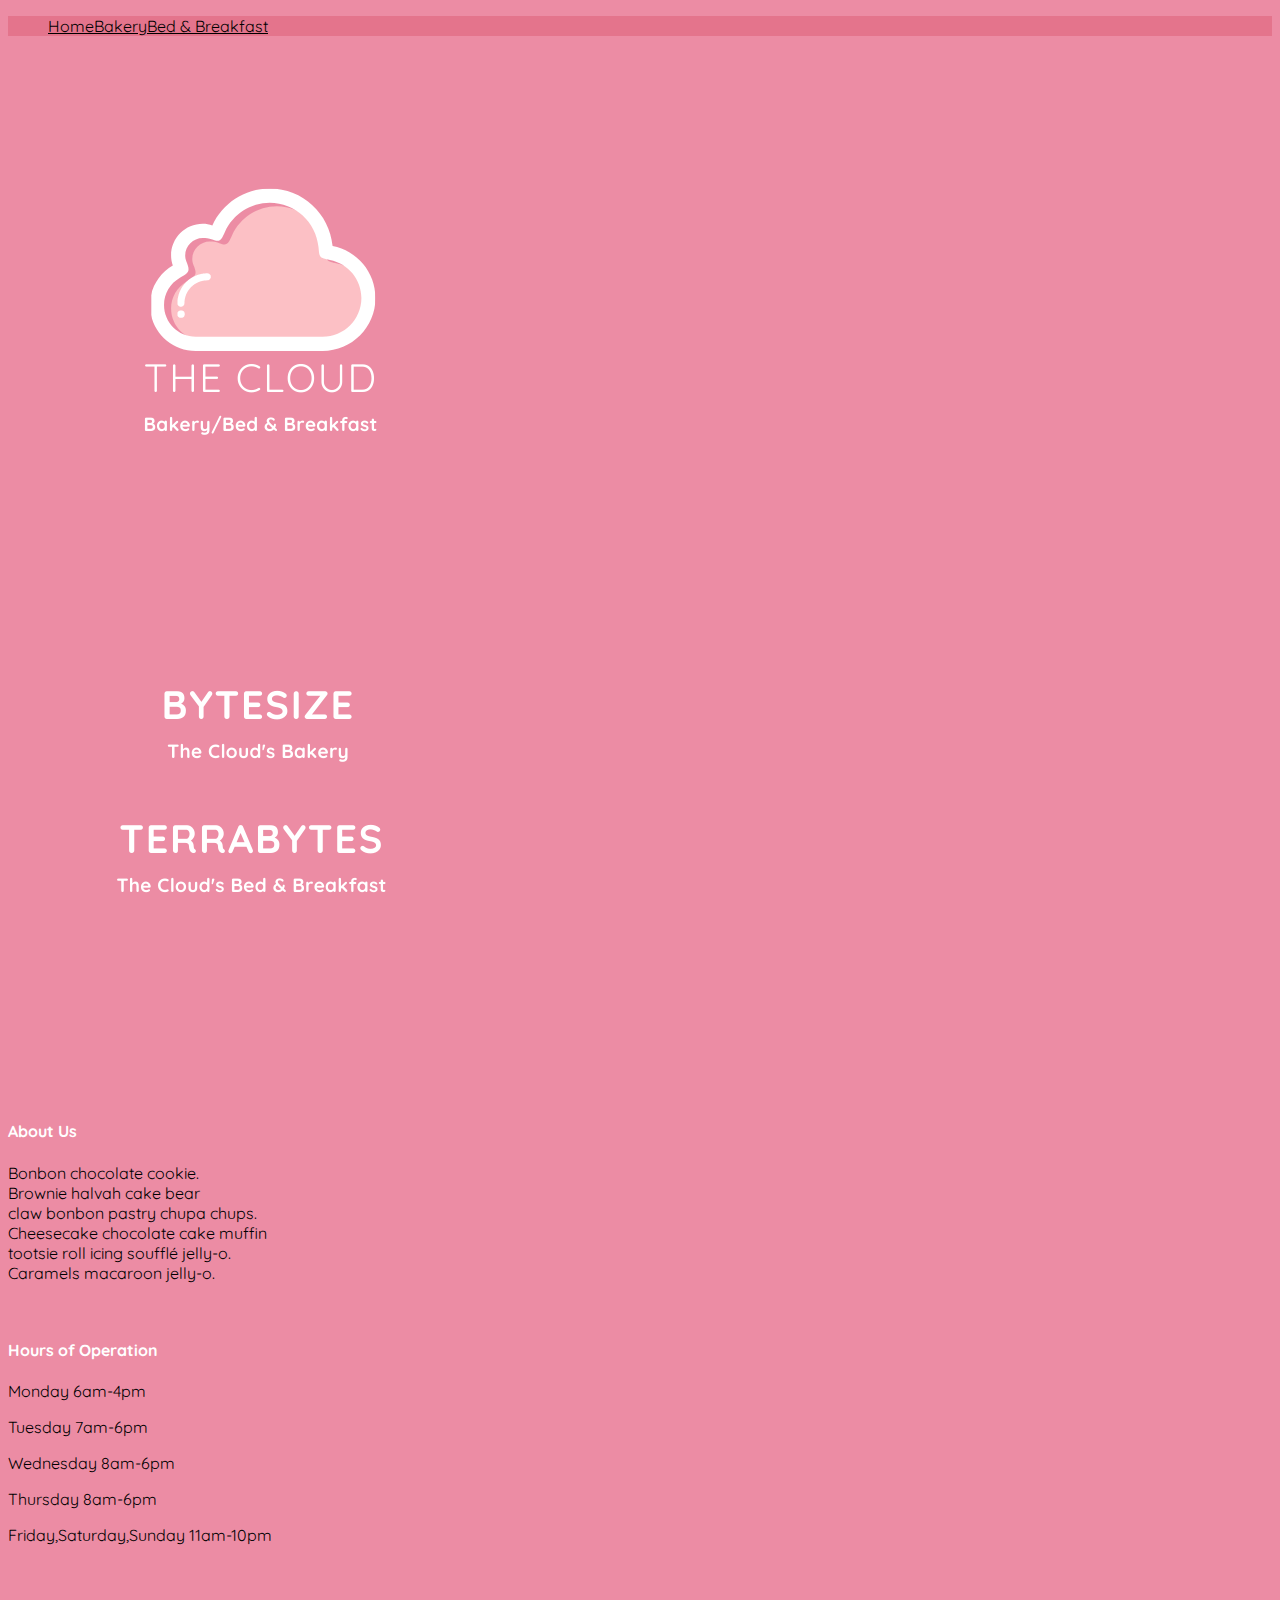
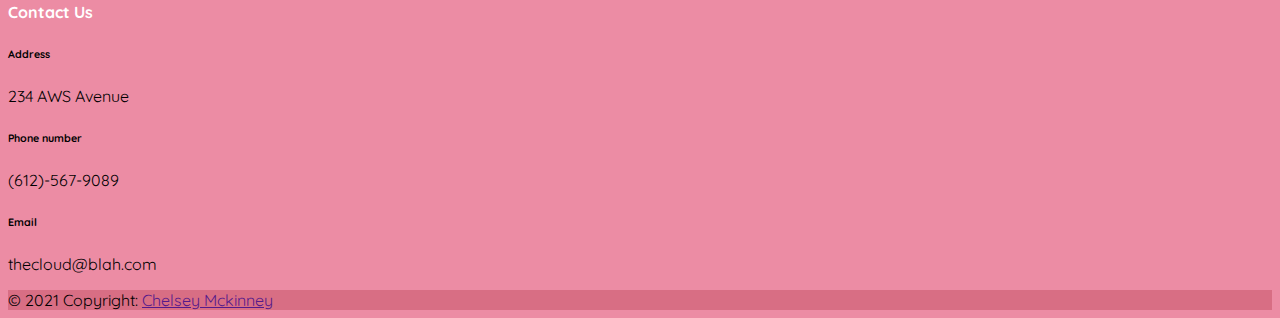
<file: index.html>
<!DOCTYPE html>
<html lang="en">
<head>
    <meta charset="UTF-8">
    <meta http-equiv="X-UA-Compatible" content="IE=edge">
    <meta name="viewport" content="width=device-width, initial-scale=1.0">
    <!--Bootstrap CSS-->
    <link href="https://cdn.jsdelivr.net/npm/bootstrap@5.0.1/dist/css/bootstrap.min.css" rel="stylesheet" integrity="sha384-+0n0xVW2eSR5OomGNYDnhzAbDsOXxcvSN1TPprVMTNDbiYZCxYbOOl7+AMvyTG2x" crossorigin="anonymous">
    <!--personal css-->
    <link rel="stylesheet" href="./styles/styles.css">
    <!--google fonts-->
    <link rel="preconnect" href="https://fonts.gstatic.com">
    <link href="https://fonts.googleapis.com/css2?family=Quicksand:wght@500&display=swap" rel="stylesheet">
    <title>The Cloud-homepage</title>
</head>
<body>
    <!--nav menu-->
    <div class="nav-menu">
        <div class="container">
            <div class="row">
                <ul class="home-nav">
                    <li class="nav-item">
                        <a class="nav-link active" aria-current="page" href="index.html">Home</a>
                    </li>
                    <li class="nav-item">
                        <a class="nav-link" href="bakery.html">Bakery</a>
                    </li>
                    <li class="nav-item">
                        <a class="nav-link" href="bedbreakfast.html">Bed & Breakfast</a>
                    </li>
                </ul>   
            </div>
        </div>
    </div>
    
   
    <br>
    <!--logo, other names-->
    <div class="container">
        <div class="row">
          <div class="col">
            <!--logo will go here-->
            <img src="./styles/images/THE-CLOUD1.png" alt="the-cloud-logo">
          </div>
          <!--make into 2 pictures-->
          <div class="col">
              <a href="bakery.html"> 
                <img src="./styles/images/THE-CLOUD2.png" alt="the-cloud-names">
              </a>
          </div>
        </div>
      </div>

      <br>

      <!--about us/contact us-->
      <div class="about-contact">
        <div class="container">
            <div class="row">
              <div class="col">
                  <div class="about-us">
                    <h4 class="about">About Us</h4>
                    <p>
                    Bonbon chocolate cookie.<br>Brownie halvah cake bear<br> claw bonbon pastry chupa chups.
                    <br>Cheesecake chocolate cake muffin<br> tootsie roll icing soufflé jelly-o.<br> 
                    Caramels macaroon jelly-o.<br> 
                    </p>
                  </div>
              </div>
    
              <br>
    
              <div class="col">
                <h4 class="contact">Hours of Operation</h4>
                <p>Monday 6am-4pm</p>
                <p>Tuesday 7am-6pm</p>
                <p>Wednesday 8am-6pm</p>
                <p>Thursday 8am-6pm</p>
                <p>Friday,Saturday,Sunday 11am-10pm</p>
              </div>
    
              <br>
    
              <div class="col">
                  <div class="contact-us">
                    <h4 class="contact">Contact Us</h4>
                    <h6>Address</h6>
                    <p>234 AWS Avenue</p>
                    <h6>Phone number</h6>
                    <p>(612)-567-9089</p>
                    <h6>Email</h6>
                    <p>thecloud@blah.com</p>
                  </div>
              </div>
            </div>
          </div>
      </div>

     


      <footer>
          <!-- Copyright -->
        <div class="text-center p-4" style="background-color: rgba(0, 0, 0, 0.05);">
            © 2021 Copyright:
            <a class="text-reset fw-bold" href="">Chelsey Mckinney</a>
        </div>
      </footer>
</body>
</html>
</file>
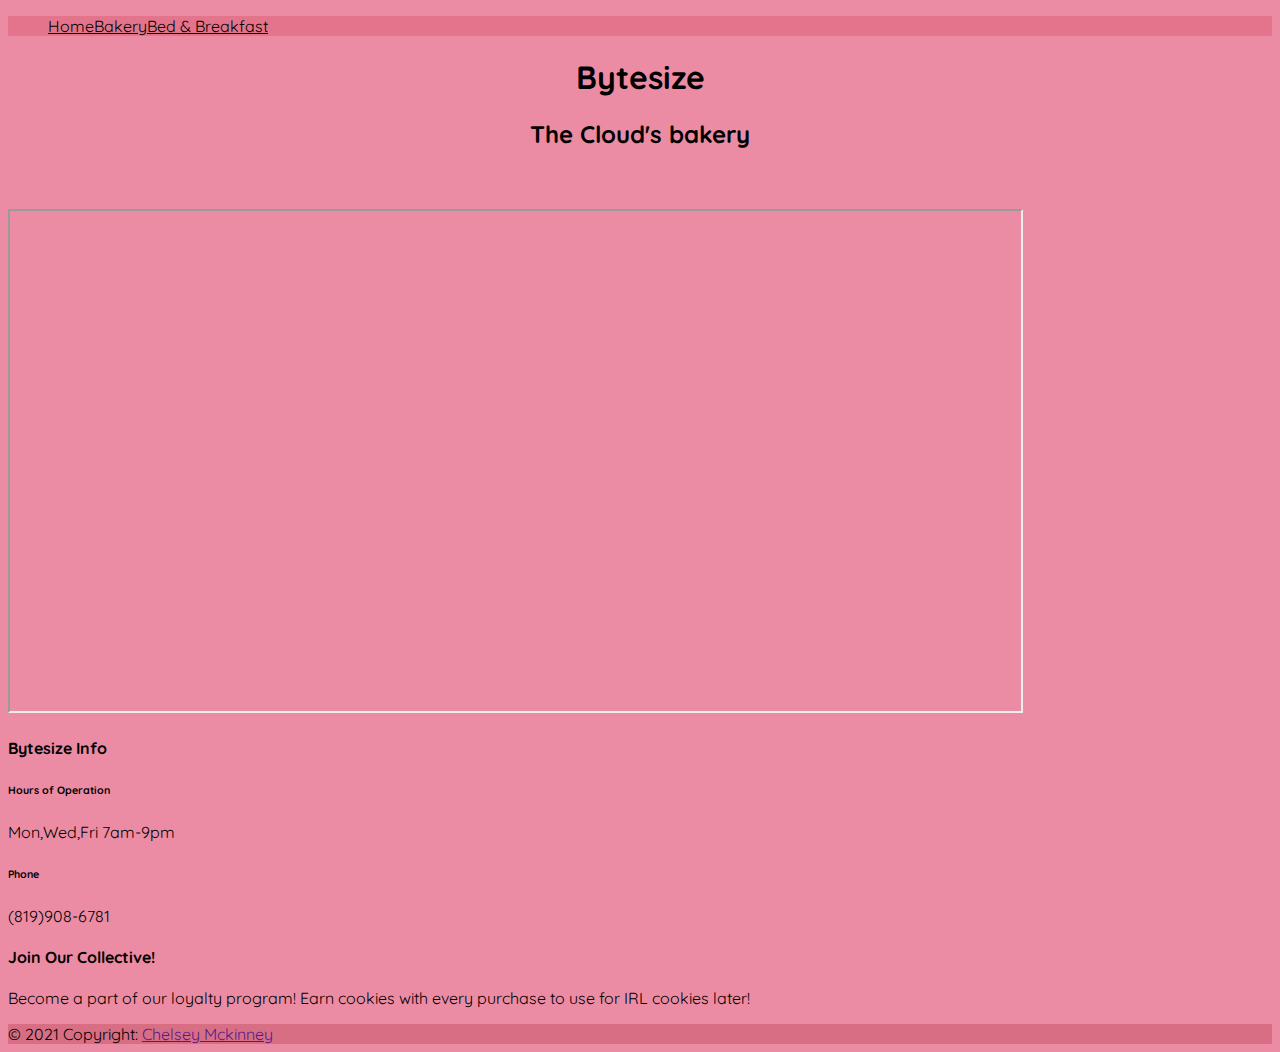
<file: bakery.html>
<!DOCTYPE html>
<html lang="en">
<head>
    <meta charset="UTF-8">
    <meta http-equiv="X-UA-Compatible" content="IE=edge">
    <meta name="viewport" content="width=device-width, initial-scale=1.0">
      <!--Bootstrap CSS-->
      <link href="https://cdn.jsdelivr.net/npm/bootstrap@5.0.1/dist/css/bootstrap.min.css" rel="stylesheet" integrity="sha384-+0n0xVW2eSR5OomGNYDnhzAbDsOXxcvSN1TPprVMTNDbiYZCxYbOOl7+AMvyTG2x" crossorigin="anonymous">
      <!--personal css-->
      <link rel="stylesheet" href="./styles/styles.css">
      <!--google fonts-->
      <link rel="preconnect" href="https://fonts.gstatic.com">
      <link href="https://fonts.googleapis.com/css2?family=Quicksand:wght@500&display=swap" rel="stylesheet">
    <title>Bytesize-Bakery</title>
</head>
<body>
     <!--nav menu-->
     <div class="nav-menu">
        <div class="container">
            <div class="row">
                <ul class="home-nav">
                    <li class="nav-item">
                        <a class="nav-link active" aria-current="page" href="index.html">Home</a>
                    </li>
                    <li class="nav-item">
                        <a class="nav-link" href="bakery.html">Bakery</a>
                    </li>
                    <li class="nav-item">
                        <a class="nav-link" href="bedbreakfast.html">Bed & Breakfast</a>
                    </li>
                </ul>   
            </div>
        </div>
    </div>

    <!--CHELSEY NOTES 5/23/21: 
    1 row of main content. 2 cols. 
    One half is menu info, 
    2nd half is bakery info  -->

    <div class="container">
        <div class="row">
            <div class="col">
                <div class="bakery-title">
                    <h1>Bytesize</h1>
                    <h2>The Cloud's bakery</h2>
                </div>
            </div>
        </div>
    </div>

    <br>
    <br>

    <div class="container">
        <div class="row">
            <div class="col">
               <!-- <p>Bytesize menu here</p> -->
               <!-- <iframe src="bytesize-menu.pdf" width="100%" height="450px">
               </iframe> -->
               <iframe src="bytesize-menu.pdf#toolbar=0" width="80%" height="500px"></iframe>
            </div>

            <div class="col">
                <h4>Bytesize Info</h4>
                <h6>Hours of Operation</h6>
                <p>Mon,Wed,Fri 7am-9pm</p>
                <h6>Phone</h6>
                <p>(819)908-6781</p>


                <h4>Join Our Collective!</h4>
                <p>Become a part of our loyalty program!  
                  Earn cookies with every purchase to use for IRL cookies later!
                </p>
            </div>
        </div>
    </div>















    <footer>
        <!-- Copyright -->
      <div class="text-center p-4" style="background-color: rgba(0, 0, 0, 0.05);">
          © 2021 Copyright:
          <a class="text-reset fw-bold" href="">Chelsey Mckinney</a>
      </div>
    </footer>
</body>
</html>
</file>
<file: styles/styles.css>
body { 
    background-color: #EC8CA4;
    font-family: 'Quicksand', sans-serif;
}

/*homepage*/

/*navigation menu*/
.nav-menu {
    background-color: #E4748C;
}

.home-nav {
    list-style:none;
    /* float:left; */
    display:flex;
}

.nav-link {
    color: black;
}

.nav-link:hover{
    color:white;
}

/*about us, contact us*/

/* .about-contact {
    background-color: #E49CAC;
} */

.about, .contact{
    color: white;
}

/*bakery page*/
.bakery-title {
    text-align: center;
}





/*footer*/

footer {
    background-color: #E4748C;
}
</file>
